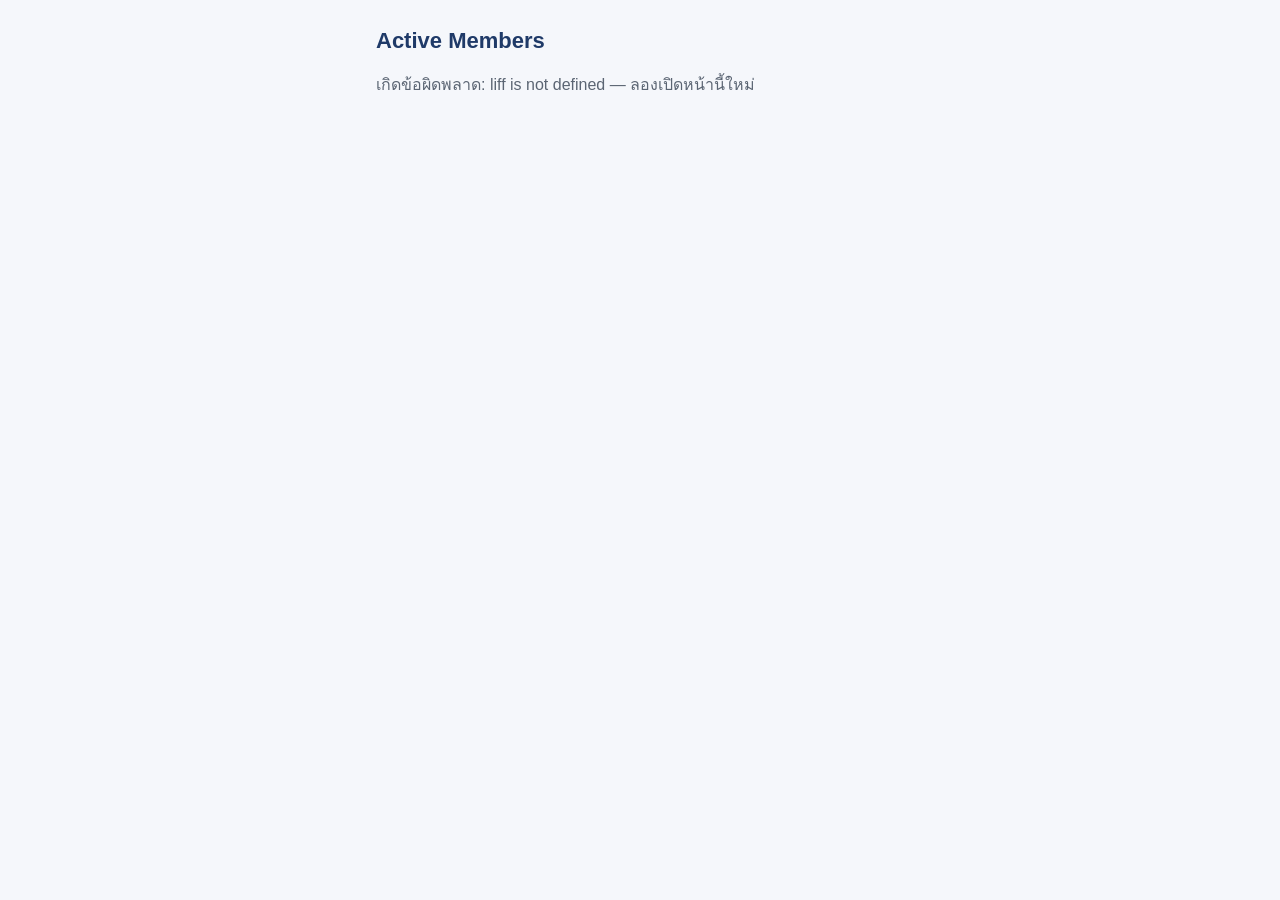
<file: members.html>
<!doctype html>
<html lang="th">
<head>
  <meta charset="utf-8">
  <meta name="viewport" content="width=device-width, initial-scale=1">
  <title>Active Members — R6P</title>
  <link rel="stylesheet" href="style.css">
</head>
<body>
<main>
  <h1>Active Members</h1>
  <p id="status" class="note">กำลังโหลด…</p>
  <div id="join" class="card" hidden>
    <p>รายชื่อสมาชิกเปิดให้เฉพาะสมาชิก active</p>
    <button id="joinBtn" type="button">สมัครเลย</button>
  </div>
  <div id="listCard" class="card" hidden>
    <input id="q" type="search" placeholder="ค้นหาชื่อเล่น รุ่น บริษัท อาชีพ">
    <div id="list"></div>
  </div>
</main>
<script src="https://static.line-scdn.net/liff/edge/2/sdk.js"></script>
<script src="config.js"></script>
<script src="shared.js"></script>
<script>
(async () => {
  const $ = (id) => document.getElementById(id);
  // Render with textContent only: member-entered text must never be parsed as HTML.
  const render = (members) => {
    const list = $('list');
    list.replaceChildren();
    members.forEach((m) => {
      const row = document.createElement('div');
      row.className = 'member';
      const name = document.createElement('b');
      name.textContent = m.nickname + ' · รุ่น ' + m.batch;
      const re = document.createElement('small');
      re.textContent = 'อสังหา: ' + (m.re_company || '-');
      const other = document.createElement('small');
      other.textContent = 'อาชีพอื่น: ' + (m.other_occupations.length ? m.other_occupations.join(', ') : '-');
      row.append(name, re, other);
      list.appendChild(row);
    });
  };

  try {
    await R6P.init();
    const r = await R6P.api('members');
    if (!r.ok) throw new Error(R6P.errorText(r));
    if (!r.active) {
      $('status').textContent = 'ตอนนี้มีสมาชิก active ' + r.count + ' คน';
      $('join').hidden = false;
      $('joinBtn').onclick = () => location.assign('register.html');
      return;
    }
    $('status').textContent = 'สมาชิก active ' + r.count + ' คน · คุณเป็นสมาชิกถึง ' + R6P.thaiDate(r.my_end_date);
    $('listCard').hidden = false;
    render(r.members);
    $('q').oninput = (e) => {
      const q = e.target.value.trim().toLowerCase();
      render(r.members.filter((m) =>
        [m.nickname, m.batch, m.re_company].concat(m.other_occupations).join(' ').toLowerCase().includes(q)));
    };
  } catch (err) {
    $('status').textContent = 'เกิดข้อผิดพลาด: ' + err.message + ' — ลองเปิดหน้านี้ใหม่';
  }
})();
</script>
</body>
</html>
</file>
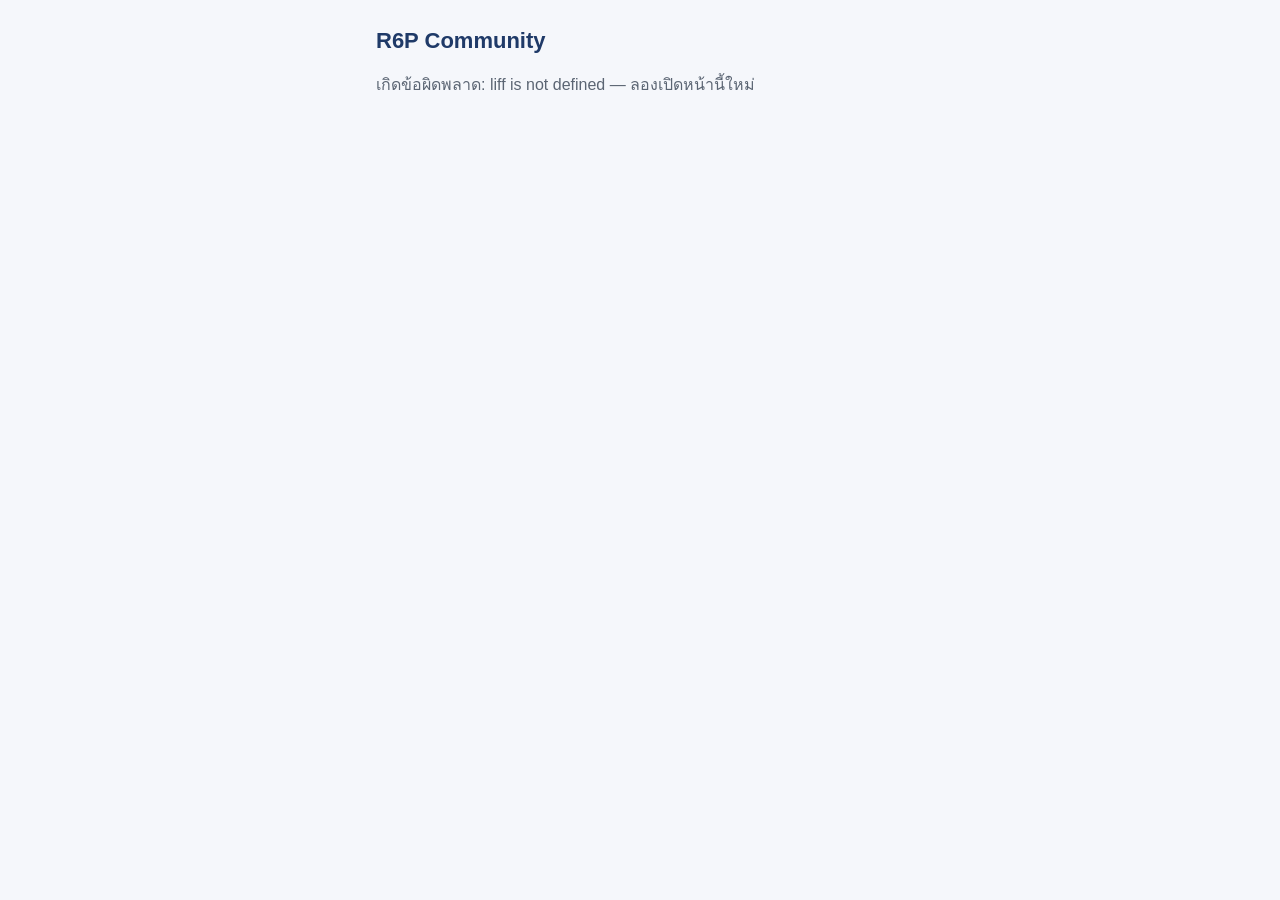
<file: register.html>
<!doctype html>
<html lang="th">
<head>
  <meta charset="utf-8">
  <meta name="viewport" content="width=device-width, initial-scale=1">
  <title>สมัครสมาชิก R6P Community</title>
  <link rel="stylesheet" href="style.css">
</head>
<body>
<main>
  <h1>R6P Community</h1>
  <p id="status" class="note">กำลังโหลด…</p>
  <div id="friend" class="banner" hidden>กรุณาแอดบอท R6P เป็นเพื่อนก่อน เพื่อรับผลการสมัครทางแชท — <a id="friendLink">แอดบอท</a></div>
  <form id="form" hidden>
    <label>ชื่อ-นามสกุล *<input name="full_name" required autocomplete="name"></label>
    <label>ชื่อเล่น *<input name="nickname" required></label>
    <label>รุ่น R6P *<input name="batch" required inputmode="numeric"></label>
    <label>เบอร์โทร *<input name="phone" required inputmode="tel" autocomplete="tel"></label>
    <label>อีเมล<input name="email" type="email" autocomplete="email"></label>
    <label>บริษัท / Brand ด้านอสังหา<input name="re_company"></label>
    <fieldset>
      <legend>บริษัท / อาชีพอื่นที่ไม่ใช่อสังหา (ใส่ได้หลายรายการ)</legend>
      <div id="others"></div>
      <button type="button" id="addOther">+ เพิ่ม</button>
    </fieldset>
    <div class="pay">ค่าสมาชิก 6 เดือน: <b id="price"></b> บาท
โอนผ่าน PromptPay ด้วย QR ด้านล่าง (กดค้างที่รูปเพื่อบันทึก แล้วสแกนในแอปธนาคาร)
<img class="qr" src="promptpay-qr.png" alt="QR PromptPay สำหรับโอนค่าสมาชิก"></div>
    <label>สลิปโอนเงิน *<input name="slip" type="file" accept="image/*" required></label>
    <label class="check"><input name="pdpa" type="checkbox" required>
      <span>ยินยอมให้ R6P Community เก็บข้อมูลข้างต้นเพื่อบริหารสมาชิก โดยชื่อเล่น รุ่น บริษัท และอาชีพ จะแสดงให้สมาชิก active เห็น ส่วนชื่อ-นามสกุล เบอร์โทร อีเมล และสลิป เห็นเฉพาะกรรมการ</span></label>
    <button type="submit" id="submit">ส่งใบสมัคร</button>
  </form>
</main>
<script src="https://static.line-scdn.net/liff/edge/2/sdk.js"></script>
<script src="config.js"></script>
<script src="shared.js"></script>
<script>
(async () => {
  const $ = (id) => document.getElementById(id);
  const form = $('form');
  const addOther = (value) => {
    const input = document.createElement('input');
    input.name = 'other';
    input.value = value || '';
    input.placeholder = 'เช่น วิศวกร, นักบัญชี';
    $('others').appendChild(input);
  };
  $('addOther').onclick = () => addOther('');

  // Fill a field only if the user has not typed into it while data was loading.
  const prefill = (k, value) => { if (!form.elements[k].value) form.elements[k].value = value || ''; };
  const submitBtn = $('submit');

  try {
    await R6P.init();
    // Show the form at once; member data arrives in the background (Apps Script can take seconds).
    form.hidden = false;
    addOther('');
    submitBtn.disabled = true;
    submitBtn.textContent = 'กำลังโหลดข้อมูล…';
    $('status').textContent = 'กำลังโหลดข้อมูล…';
    const slowHint = setTimeout(() => { $('status').textContent = 'ระบบกำลังเริ่มทำงาน อาจใช้เวลาสักครู่…'; }, 4000);

    const [friend, me] = await Promise.all([
      liff.getFriendship().catch(() => null), // the add-friend banner is optional; never block on it
      R6P.api('me')
    ]);
    clearTimeout(slowHint);
    if (friend && !friend.friendFlag) { $('friend').hidden = false; $('friendLink').href = R6P.addFriendUrl(); }
    if (!me.ok) throw new Error(R6P.errorText(me));
    $('price').textContent = me.price;
    if (me.status.pending) {
      form.hidden = true;
      $('status').textContent = '⏳ ใบสมัครของคุณอยู่ระหว่างตรวจสอบ ระบบจะแจ้งผลทางแชท LINE';
      return;
    }

    if (me.member) {
      for (const k of ['full_name', 'nickname', 'batch', 'phone', 'email', 're_company']) prefill(k, me.member[k]);
      const others = $('others');
      const untouched = [...others.querySelectorAll('input')].every((i) => !i.value);
      if (untouched && me.member.other_occupations.length) {
        others.replaceChildren();
        me.member.other_occupations.forEach(addOther);
      }
    }
    $('status').textContent = me.status.active
      ? 'คุณเป็นสมาชิกถึง ' + R6P.thaiDate(me.status.end_date) + ' — ต่ออายุได้เลย วันที่เหลือจะไม่หายไป'
      : (me.member ? 'ต่ออายุสมาชิก' : 'สมัครสมาชิกใหม่ (รอบละ 6 เดือน)');
    submitBtn.disabled = false;
    submitBtn.textContent = 'ส่งใบสมัคร';

    const source = new URLSearchParams(location.search).get('src');
    form.onsubmit = async (e) => {
      e.preventDefault();
      submitBtn.disabled = true;
      submitBtn.textContent = 'กำลังส่ง…';
      try {
        const slip = await R6P.resizeImage(form.elements.slip.files[0]);
        const v = (k) => form.elements[k].value;
        const r = await R6P.api('register', { form: {
          full_name: v('full_name'), nickname: v('nickname'), batch: v('batch'), phone: v('phone'),
          email: v('email'), re_company: v('re_company'),
          other_occupations: [...form.querySelectorAll('input[name=other]')].map((i) => i.value),
          source: source, pdpa: form.elements.pdpa.checked, slip: slip
        } });
        if (r.ok) {
          form.hidden = true;
          $('status').textContent = '✅ ส่งใบสมัครแล้ว รอเหรัญญิกตรวจสอบสลิป ระบบจะแจ้งผลทางแชท LINE';
          return;
        }
        alert(R6P.errorText(r));
      } catch (err) {
        alert('ส่งไม่สำเร็จ: ' + err.message);
      }
      submitBtn.disabled = false;
      submitBtn.textContent = 'ส่งใบสมัคร';
    };
  } catch (err) {
    form.hidden = true;
    $('status').textContent = 'เกิดข้อผิดพลาด: ' + err.message + ' — ลองเปิดหน้านี้ใหม่';
  }
})();
</script>
</body>
</html>
</file>
<file: style.css>
:root { --brand: #1f3a68; --gold: #c9a227; --bg: #f5f7fb; --text: #1b1f24; --muted: #5b6573; --card: #ffffff; }
* { box-sizing: border-box; }
body { margin: 0; background: var(--bg); color: var(--text); font: 16px/1.5 -apple-system, "Sukhumvit Set", "Noto Sans Thai", sans-serif; }
main { max-width: 560px; margin: 0 auto; padding: 16px; }
h1 { color: var(--brand); font-size: 22px; margin: 8px 0 4px; }
.note { color: var(--muted); }
.banner { background: #fff7e0; border: 1px solid var(--gold); border-radius: 8px; padding: 12px; margin: 12px 0; }
form, .card { background: var(--card); border-radius: 12px; padding: 16px; margin-top: 12px; box-shadow: 0 1px 3px rgba(0,0,0,.08); }
label { display: block; margin: 12px 0 4px; font-weight: 600; }
input[type=text], input:not([type]), input[type=email], input[type=search] { width: 100%; padding: 10px; border: 1px solid #cdd3dc; border-radius: 8px; font: inherit; margin-top: 4px; }
fieldset { border: 1px solid #cdd3dc; border-radius: 8px; margin: 12px 0; }
#others input { margin-bottom: 6px; }
.check { font-weight: 400; display: flex; gap: 8px; align-items: flex-start; }
button { font: inherit; border-radius: 8px; padding: 10px 14px; border: 1px solid var(--brand); background: #fff; color: var(--brand); }
button[type=submit] { width: 100%; background: var(--brand); color: #fff; margin-top: 16px; }
button:disabled { opacity: .6; }
.pay { background: #eef2f9; border-radius: 8px; padding: 8px 12px; margin-top: 12px; white-space: pre-line; }
.pay .qr { display: block; width: 100%; max-width: 280px; margin: 8px auto 0; border-radius: 8px; }
.member { border-bottom: 1px solid #e6e9ef; padding: 10px 0; }
.member b { color: var(--brand); }
.member small { color: var(--muted); display: block; }
</file>
